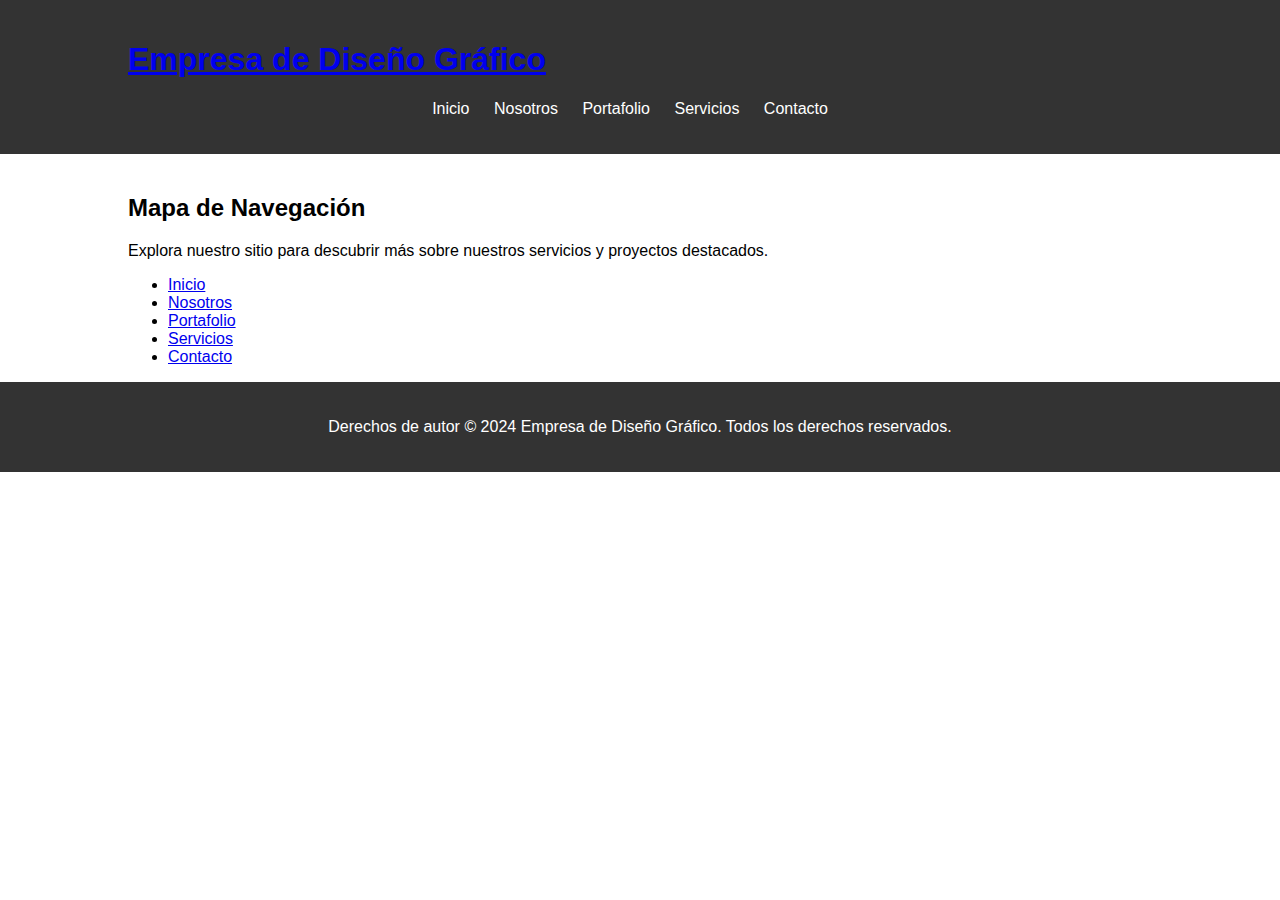
<file: index.html>
<!DOCTYPE html>
<html lang="es">
<head>
    <meta charset="UTF-8">
    <meta name="viewport" content="width=device-width, initial-scale=1.0">
    <title><a href="index.html">Inicio | Empresa de Diseño Gráfico</a></title>
    <link rel="stylesheet" href="styles.css">
</head>
<body>
    <header>
        <div class="container">
            <h1><a href="index.html">Empresa de Diseño Gráfico</a></h1>
            <nav>
                <ul>
                    <li><a href="index.html">Inicio</a></li>
                    <li><a href="nosotros.html">Nosotros</a></li>
                    <li><a href="portafolio.html">Portafolio</a></li>
                    <li><a href="servicios.html">Servicios</a></li>
                    <li><a href="contacto.html">Contacto</a></li>
                </ul>
            </nav>
        </div>
    </header>

    <main>
        <div class="container">
            <h2>Mapa de Navegación</h2>
            <p>Explora nuestro sitio para descubrir más sobre nuestros servicios y proyectos destacados.</p>
            <ul>
                <li><a href="index.html">Inicio</a></li>
                <li><a href="nosotros.html">Nosotros</a></li>
                <li><a href="portafolio.html">Portafolio</a></li>
                <li><a href="servicios.html">Servicios</a></li>
                <li><a href="contacto.html">Contacto</a></li>
            </ul>
        </div>
    </main>

    <footer>
        <div class="container">
            <p>Derechos de autor © 2024 Empresa de Diseño Gráfico. Todos los derechos reservados.</p>
        </div>
    </footer>
</body>
</html>
</file>
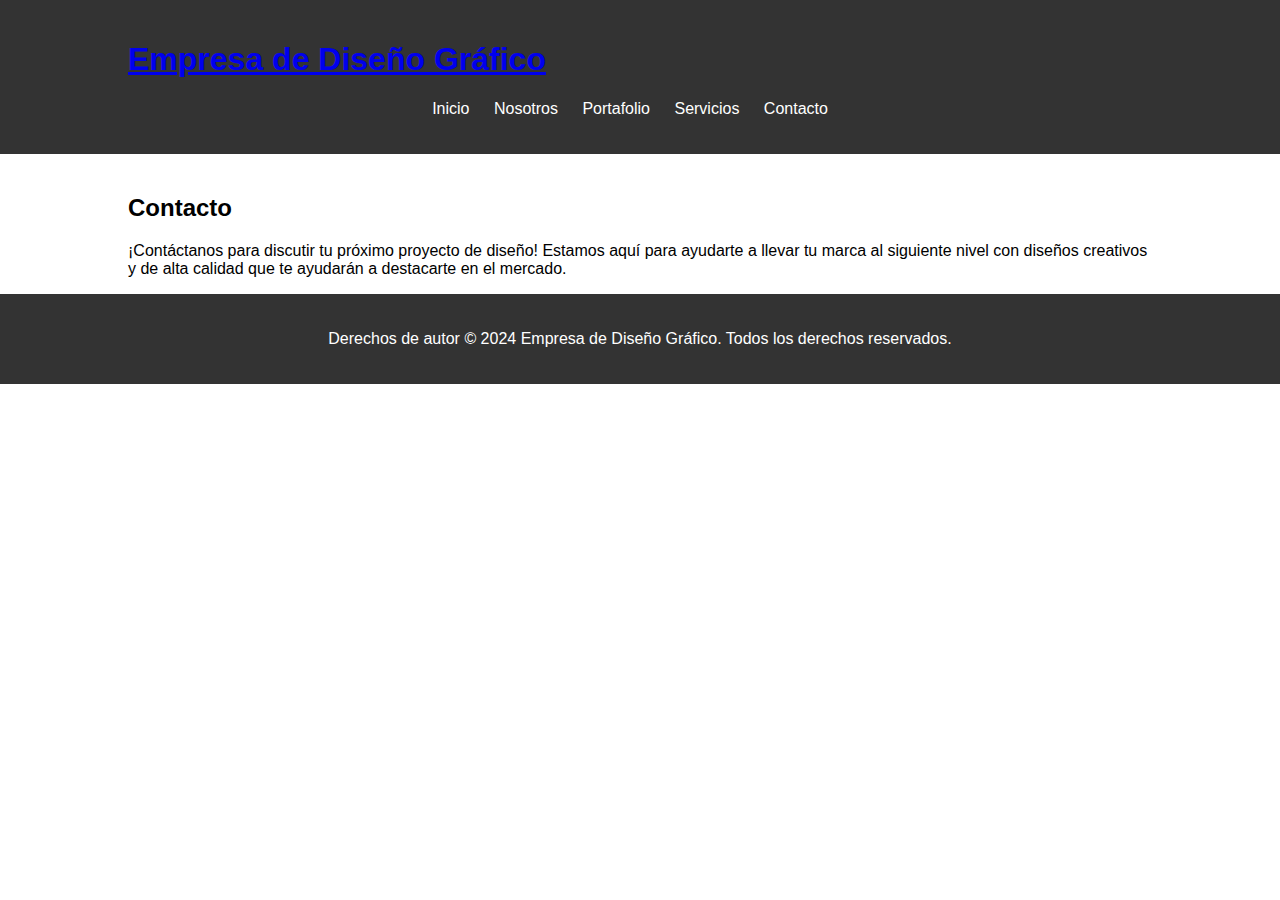
<file: contacto.html>
<!DOCTYPE html>
<html lang="es">
<head>
    <meta charset="UTF-8">
    <meta name="viewport" content="width=device-width, initial-scale=1.0">
    <title><a href="index.html">Inicio | Empresa de Diseño Gráfico</a></title>
    <link rel="stylesheet" href="styles.css">
</head>
<body>
    <header>
        <div class="container">
            <h1><a href="index.html">Empresa de Diseño Gráfico</a></h1>
            <nav>
                <ul>
                    <li><a href="index.html">Inicio</a></li>
                    <li><a href="nosotros.html">Nosotros</a></li>
                    <li><a href="portafolio.html">Portafolio</a></li>
                    <li><a href="servicios.html">Servicios</a></li>
                    <li><a href="contacto.html">Contacto</a></li>
                </ul>
            </nav>
        </div>
    </header>

    <main>
        <div class="container">
            <h2>Contacto</h2>
            <p>¡Contáctanos para discutir tu próximo proyecto de diseño! Estamos aquí para ayudarte a llevar tu marca al siguiente nivel con diseños creativos y de alta calidad que te ayudarán a destacarte en el mercado.</p>
        </div>
    </main>

    <footer>
        <div class="container">
            <p>Derechos de autor © 2024 Empresa de Diseño Gráfico. Todos los derechos reservados.</p>
        </div>
    </footer>
</body>
</html>
</file>
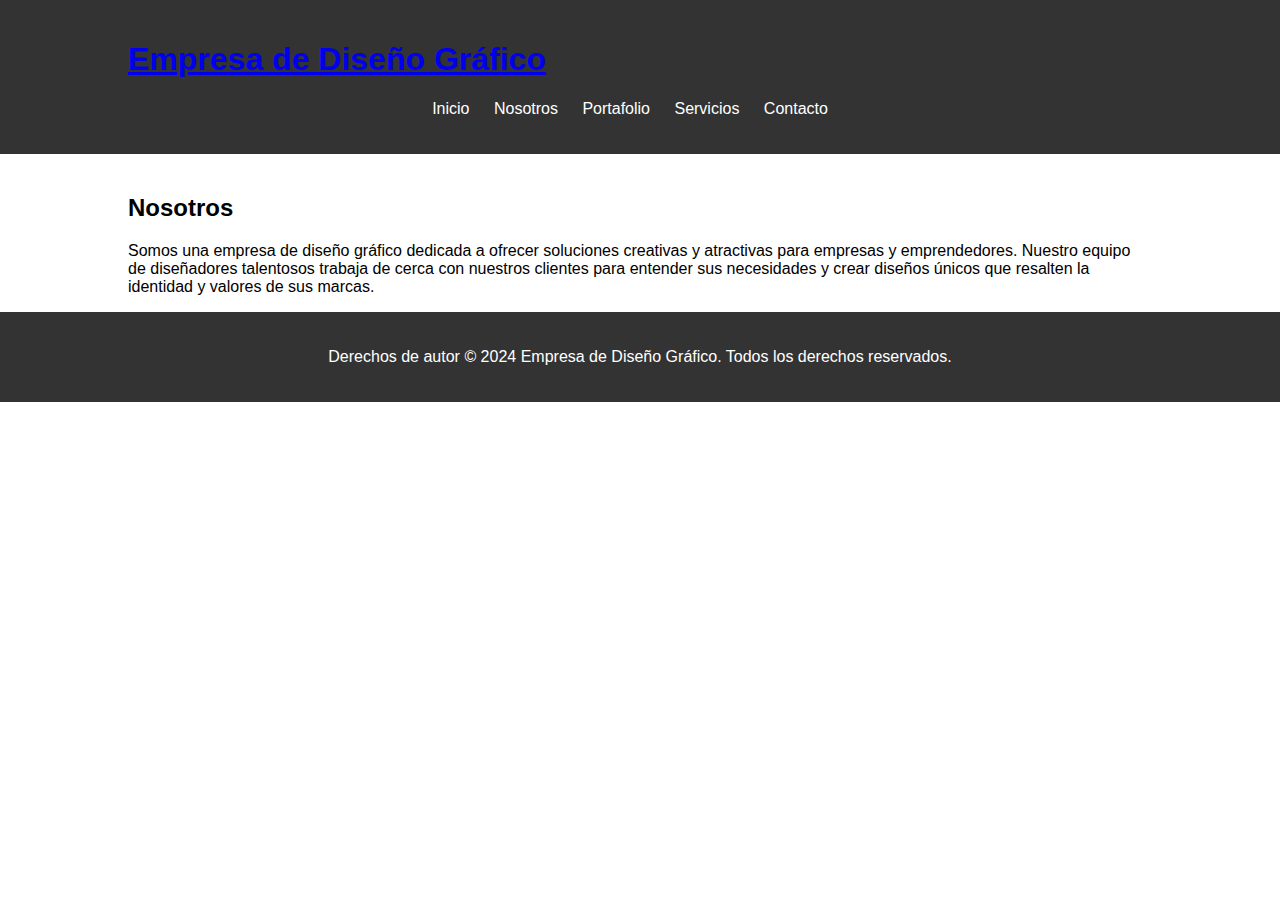
<file: nosotros.html>
<!DOCTYPE html>
<html lang="es">
<head>
    <meta charset="UTF-8">
    <meta name="viewport" content="width=device-width, initial-scale=1.0">
    <title><a href="index.html">Inicio | Empresa de Diseño Gráfico</a></title>
    <link rel="stylesheet" href="styles.css">
</head>
<body>
    <header>
        <div class="container">
            <h1><a href="index.html">Empresa de Diseño Gráfico</a></h1>
            <nav>
                <ul>
                    <li><a href="index.html">Inicio</a></li>
                    <li><a href="nosotros.html">Nosotros</a></li>
                    <li><a href="portafolio.html">Portafolio</a></li>
                    <li><a href="servicios.html">Servicios</a></li>
                    <li><a href="contacto.html">Contacto</a></li>
                </ul>
            </nav>
        </div>
    </header>

    <main>
        <div class="container">
            <h2>Nosotros</h2>
            <p>Somos una empresa de diseño gráfico dedicada a ofrecer soluciones creativas y atractivas para empresas y emprendedores. Nuestro equipo de diseñadores talentosos trabaja de cerca con nuestros clientes para entender sus necesidades y crear diseños únicos que resalten la identidad y valores de sus marcas.</p>
        </div>
    </main>

    <footer>
        <div class="container">
            <p>Derechos de autor © 2024 Empresa de Diseño Gráfico. Todos los derechos reservados.</p>
        </div>
    </footer>
</body>
</html>
</file>
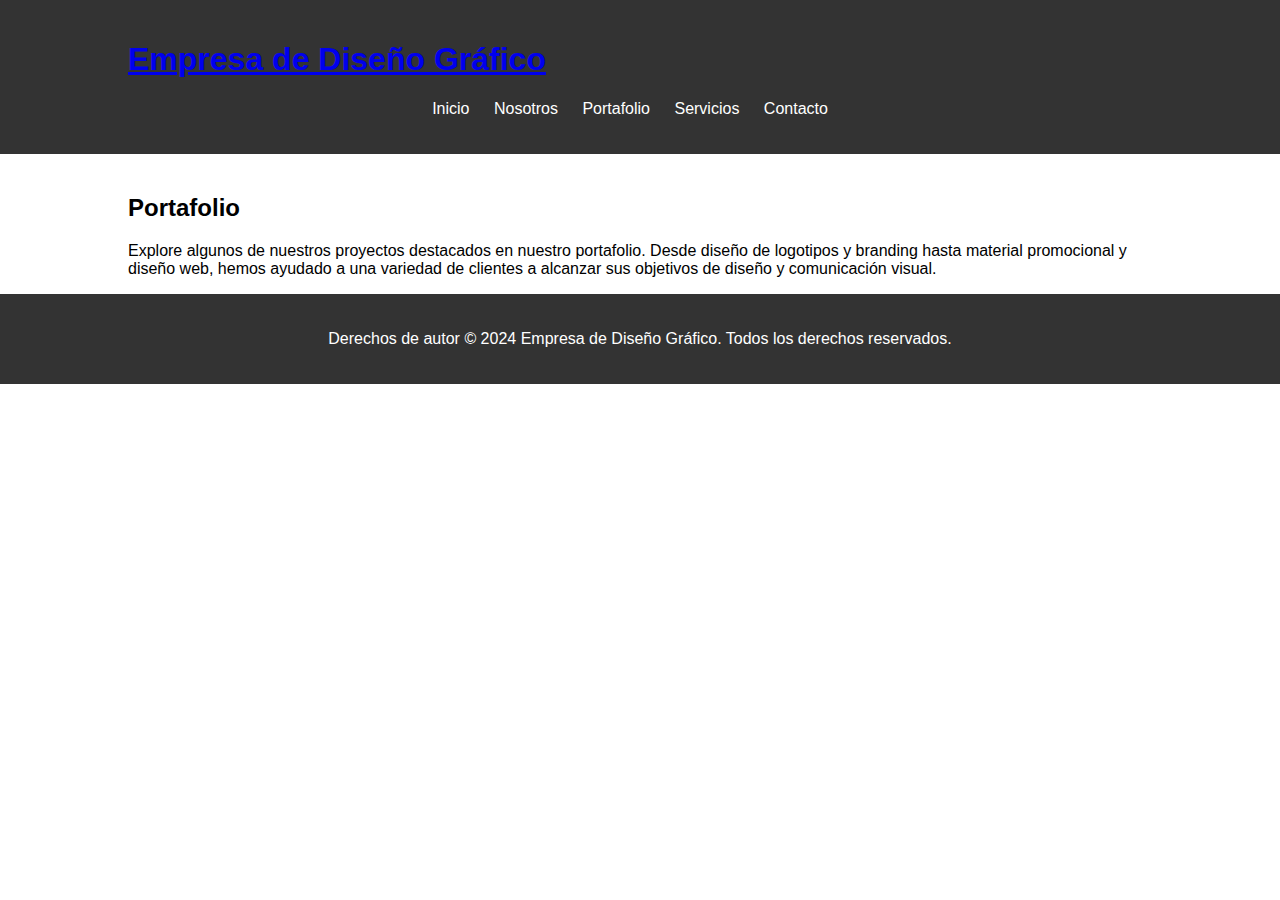
<file: portafolio.html>
<!DOCTYPE html>
<html lang="es">
<head>
    <meta charset="UTF-8">
    <meta name="viewport" content="width=device-width, initial-scale=1.0">
    <title><a href="index.html">Inicio | Empresa de Diseño Gráfico</a></title>
    <link rel="stylesheet" href="styles.css">
</head>
<body>
    <header>
        <div class="container">
            <h1><a href="index.html">Empresa de Diseño Gráfico</a></h1>
            <nav>
                <ul>
                    <li><a href="index.html">Inicio</a></li>
                    <li><a href="nosotros.html">Nosotros</a></li>
                    <li><a href="portafolio.html">Portafolio</a></li>
                    <li><a href="servicios.html">Servicios</a></li>
                    <li><a href="contacto.html">Contacto</a></li>
                </ul>
            </nav>
        </div>
    </header>

    <main>
        <div class="container">
            <h2>Portafolio</h2>
            <p>Explore algunos de nuestros proyectos destacados en nuestro portafolio. Desde diseño de logotipos y branding hasta material promocional y diseño web, hemos ayudado a una variedad de clientes a alcanzar sus objetivos de diseño y comunicación visual.</p>
        </div>
    </main>

    <footer>
        <div class="container">
            <p>Derechos de autor © 2024 Empresa de Diseño Gráfico. Todos los derechos reservados.</p>
        </div>
    </footer>
</body>
</html>
</file>
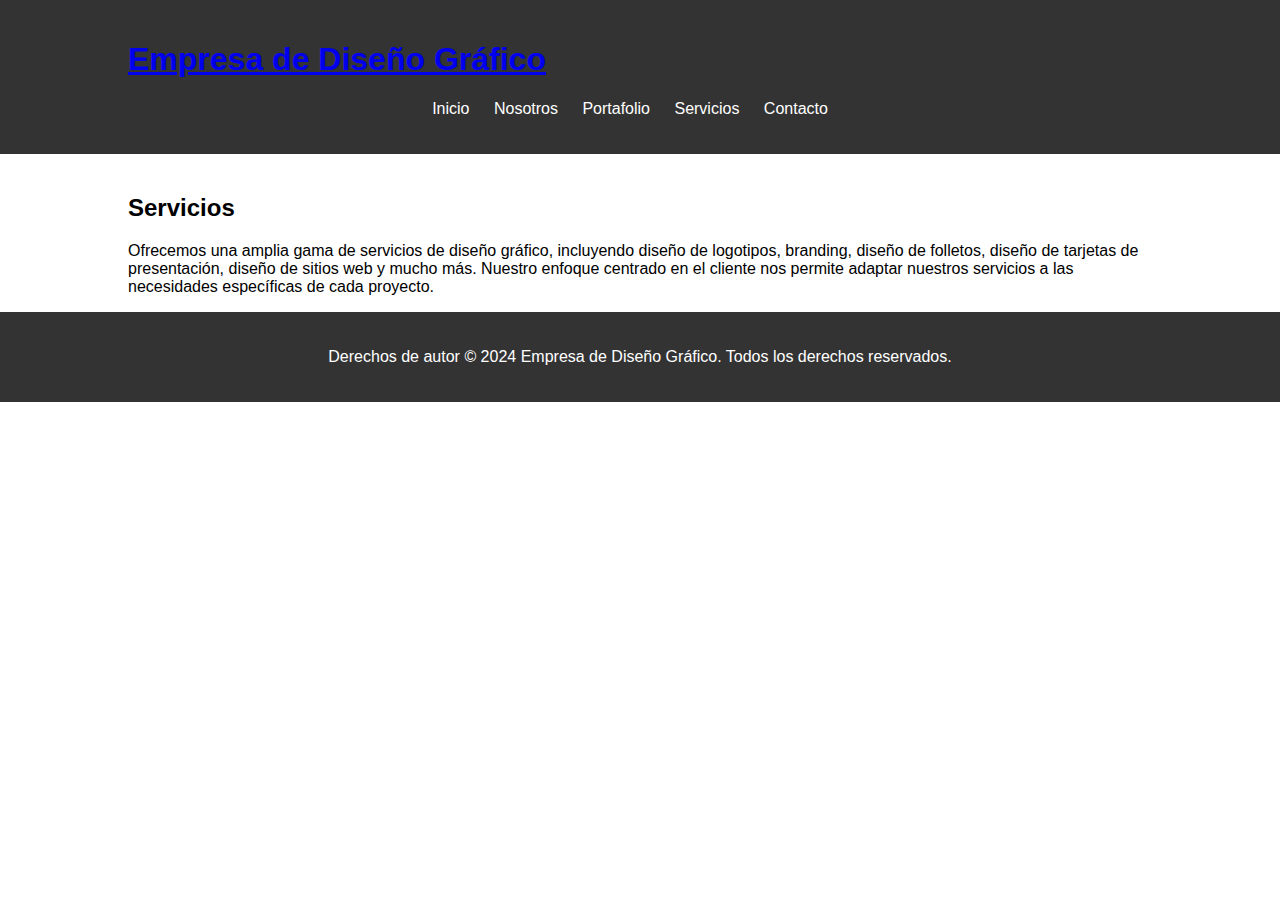
<file: servicios.html>
<!DOCTYPE html>
<html lang="es">
<head>
    <meta charset="UTF-8">
    <meta name="viewport" content="width=device-width, initial-scale=1.0">
    <title><a href="index.html">Inicio | Empresa de Diseño Gráfico</a></title>
    <link rel="stylesheet" href="styles.css">
</head>
<body>
    <header>
        <div class="container">
            <h1><a href="index.html">Empresa de Diseño Gráfico</a></h1>
            <nav>
                <ul>
                    <li><a href="index.html">Inicio</a></li>
                    <li><a href="nosotros.html">Nosotros</a></li>
                    <li><a href="portafolio.html">Portafolio</a></li>
                    <li><a href="servicios.html">Servicios</a></li>
                    <li><a href="contacto.html">Contacto</a></li>
                </ul>
            </nav>
        </div>
    </header>

    <main>
        <div class="container">
            <h2>Servicios</h2>
            <p>Ofrecemos una amplia gama de servicios de diseño gráfico, incluyendo diseño de logotipos, branding, diseño de folletos, diseño de tarjetas de presentación, diseño de sitios web y mucho más. Nuestro enfoque centrado en el cliente nos permite adaptar nuestros servicios a las necesidades específicas de cada proyecto.</p>
        </div>
    </main>

    <footer>
        <div class="container">
            <p>Derechos de autor © 2024 Empresa de Diseño Gráfico. Todos los derechos reservados.</p>
        </div>
    </footer>
</body>
</html>
</file>
<file: styles.css>
body {
    font-family: Arial, sans-serif;
    margin: 0;
    padding: 0;
}

.container {
    width: 80%;
    margin: 0 auto;
}

header {
    background-color: #333;
    color: white;
    padding: 20px 0;
}

nav ul {
    list-style-type: none;
    padding: 0;
    text-align: center;
}

nav ul li {
    display: inline;
    margin-right: 20px;
}

nav ul li a {
    color: white;
    text-decoration: none;
}

main {
    padding-top: 20px;
}

section {
    padding: 50px 20px;
}

#nosotros {
    background-color: #f9f9f9;
}

#portafolio {
    background-color: #e0e0e0;
}

#servicios {
    background-color: #f9f9f9;
}

#contacto {
    background-color: #e0e0e0;
}

footer {
    background-color: #333;
    color: white;
    text-align: center;
    padding: 20px 0;
}
</file>
